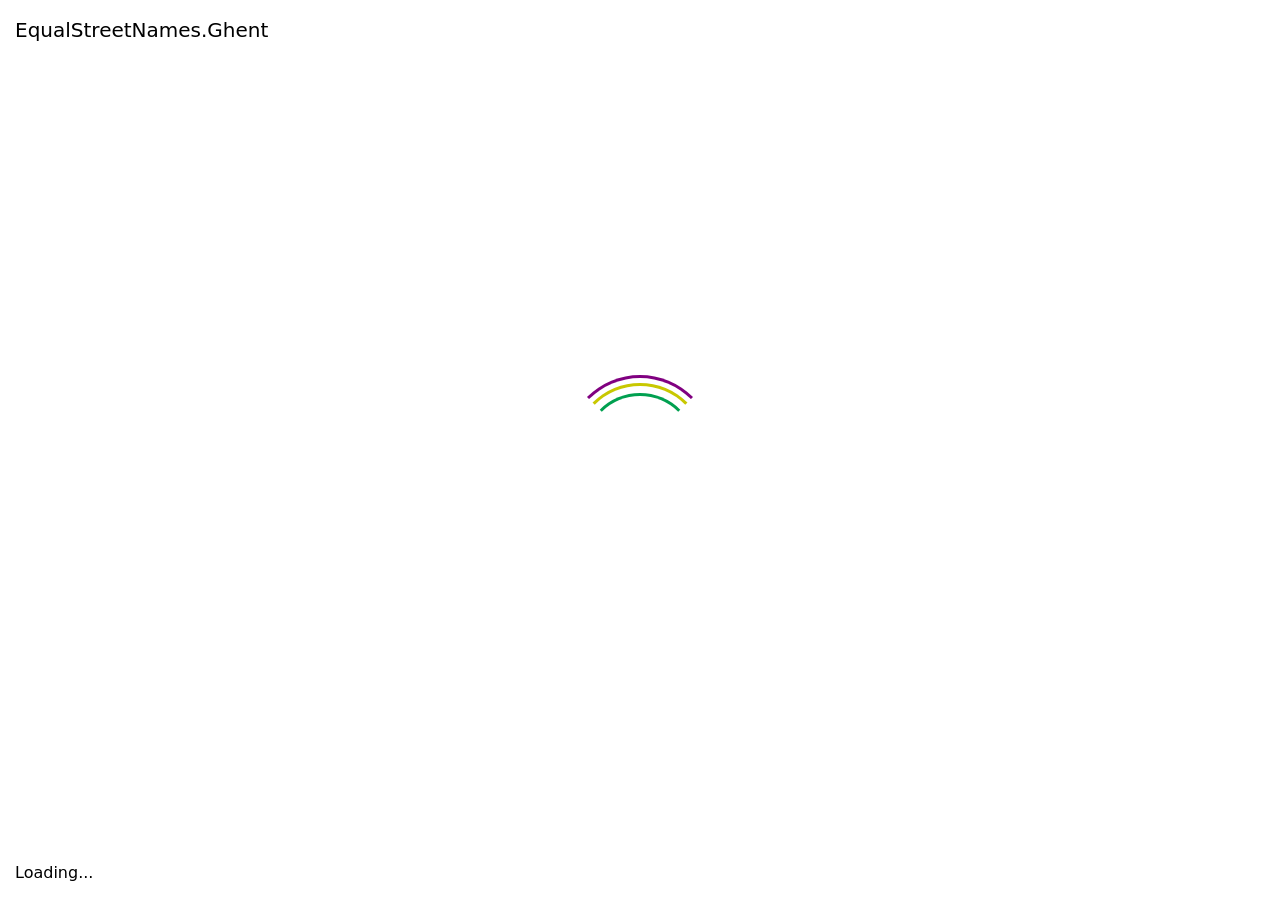
<file: index.html>
<!doctype html><html lang="en"><head><meta charset="utf-8"><meta name="viewport" content="width=device-width, initial-scale=1, shrink-to-fit=no"><link rel="stylesheet" href="https://stackpath.bootstrapcdn.com/bootstrap/4.4.1/css/bootstrap.min.css" integrity="sha384-Vkoo8x4CGsO3+Hhxv8T/Q5PaXtkKtu6ug5TOeNV6gBiFeWPGFN9MuhOf23Q9Ifjh" crossorigin><title>EqualStreetNames.Gent</title><style>body,html{height:100vh;width:100vw}</style></head><body class="align-items-center d-flex flex-column"> <img src="/visual.6f13fc43.png" alt="EqualStreetNames.Brussels"> <div class="list-group mt-3 text-center"> <a href="/en/index.html" class="list-group-item list-group-item-action"> English </a> <a href="/fr/index.html" class="list-group-item list-group-item-action"> Français </a> <a href="/nl/index.html" class="list-group-item list-group-item-action"> Nederlands </a> </div> <script type="module">!function(){switch((navigator.language||navigator.browserLanguage).slice(0,2)){case"en":document.location.href="./en/index.html";break;case"fr":document.location.href="./fr/index.html";break;case"nl":document.location.href="./nl/index.html"}}();</script> </body></html>
</file>
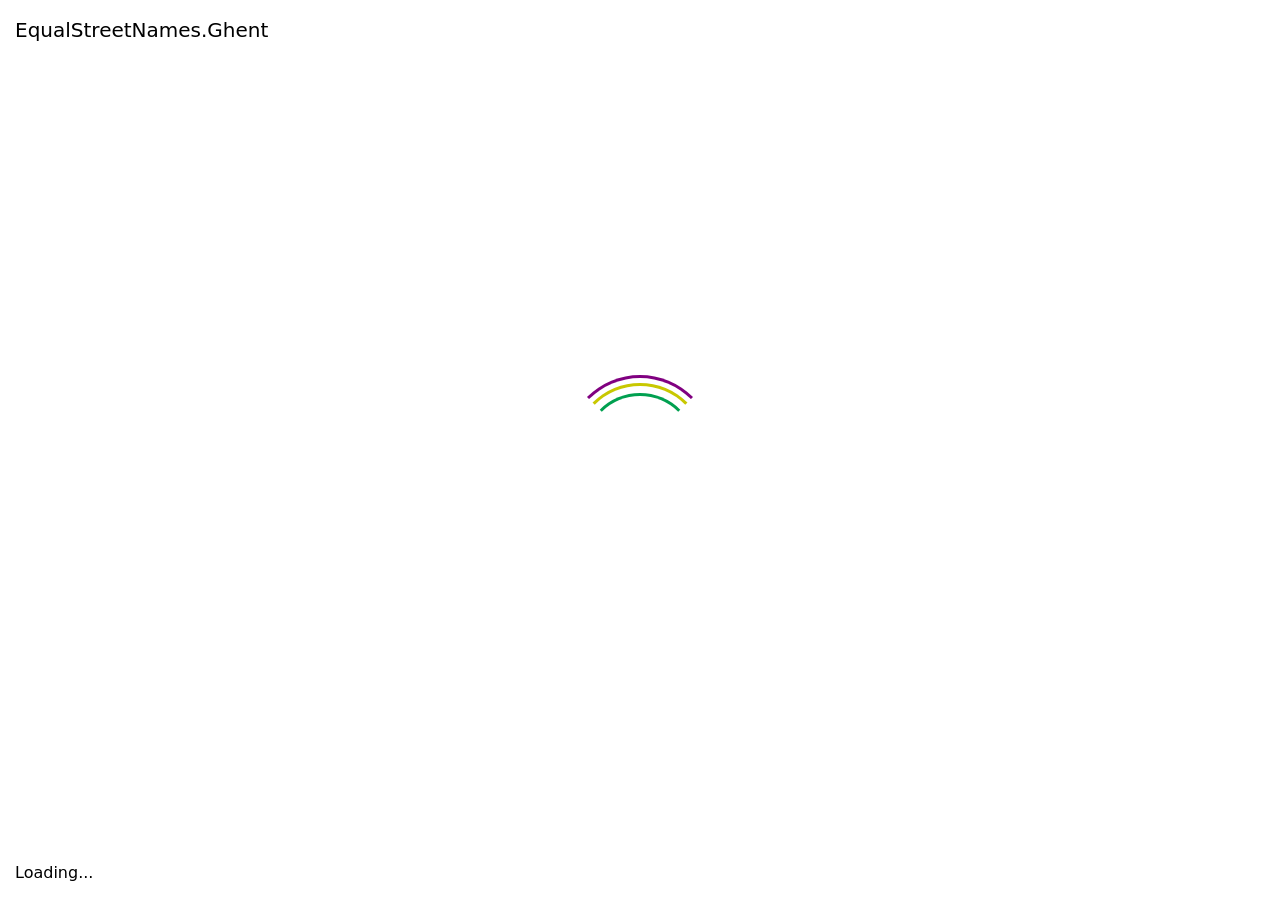
<file: en/index.html>
<!doctype html><html lang="en"><head><meta charset="utf-8"><meta name="viewport" content="width=device-width, initial-scale=1, shrink-to-fit=no"><link rel="stylesheet" href="/en/index.a3cad7df.css"><link rel="stylesheet" href="/en/index.9a7e81d1.css"><title>EqualStreetNames.Ghent</title></head><body> <div id="loader-wrapper"> <div id="loader-title">EqualStreetNames.Ghent</div> <div id="loader"></div> <div id="loader-status">Loading...</div> </div> <nav class="fixed-top navbar navbar-dark navbar-expand-lg"> <div class="container-fluid"> <a class="navbar-brand" href="https://equalstreetnames.org/">EqualStreetNames.Ghent</a> <button class="navbar-toggler" type="button" data-bs-toggle="collapse" data-bs-target="#navbarSupportedContent" aria-controls="navbarSupportedContent" aria-expanded="false" aria-label="Toggle navigation"> <span class="navbar-toggler-icon"></span> </button> <div class="collapse navbar-collapse" id="navbarSupportedContent"> <ul class="ms-auto navbar-nav"> <li class="nav-item"> <a class="nav-link" data-bs-toggle="modal" href="#contact"> <i class="fa-envelope fas"></i> Contact </a> </li> <li class="nav-item"> <a class="nav-link" target="_blank" href="https://github.com/EqualStreetNames/equalstreetnames/"> <i class="fa-github fab"></i> GitHub </a> </li> <li class="nav-item"> <div class="form-check form-switch"> <input class="form-check-input" type="checkbox" id="themeSwitch"> <label class="form-check-label" for="themeSwitch"><i class="fa-adjust fas"></i></label> </div> </li> <li class="dropdown nav-item"> <a class="dropdown-toggle nav-link" data-bs-toggle="dropdown" href="#" role="button" aria-haspopup="true" aria-expanded="false">English</a> <div class="dropdown-menu dropdown-menu-right"> <a class="dropdown-item" href="/fr/index.html">Français</a> <a class="dropdown-item" href="/nl/index.html">Nederlands</a> </div> </li> </ul> </div> </div> </nav> <main class="flex-fill"> <div id="map"></div> <div id="chart-overlay" class="d-none d-sm-block"> <div id="gender-chart"> <table id="gender-chart-legend" class="table table-borderless table-sm"> <tbody> <tr class="gender-chart-label" data-gender="m"> <td class="text-center"><i class="fa-lg fa-mars fas"></i></td> <td>Male (cis)</td> <td class="gender-chart-count text-end"></td> <td class="gender-chart-pct text-end"></td> </tr> <tr class="gender-chart-label" data-gender="f"> <td class="text-center"><i class="fa-lg fa-venus fas"></i></td> <td>Female (cis)</td> <td class="gender-chart-count text-end"></td> <td class="gender-chart-pct text-end"></td> </tr> <tr class="gender-chart-label" data-gender="mx"> <td class="text-center"><i class="fa-lg fa-transgender-alt fas"></i></td> <td>Male (trans)</td> <td class="gender-chart-count text-end"></td> <td class="gender-chart-pct text-end"></td> </tr> <tr class="gender-chart-label" data-gender="fx"> <td class="text-center"><i class="fa-lg fa-transgender-alt fas"></i></td> <td>Female (trans)</td> <td class="gender-chart-count text-end"></td> <td class="gender-chart-pct text-end"></td> </tr> </tbody> </table> <canvas width="250" height="100"></canvas> </div> <div id="count-information" class="small"> Out of <span id="count-total"></span> streetnames, <span id="count-person"></span> have been found to be named after a person. </div> <div class="mt-2 small text-muted"> Last update: <span id="last-update"></span> </div> </div> </main> <div id="contact" class="fade modal" tabindex="-1" role="dialog" aria-hidden="true"> <div class="modal-dialog modal-dialog-centered modal-lg" role="document"> <div class="modal-content"> <div class="modal-header"> <h5 class="modal-title"> <i class="fa-envelope fas"></i> Contact </h5> <button type="button" class="btn-close" data-bs-dismiss="modal" aria-label="Close"></button> </div> <div class="modal-body"> <p> Interested in replicating EqualStreetNames in another city?<br> Interested in hosting workshops or organizing a workshop in your municipality?<br> </p> <div> Please contact us via <ul> <li> Open Knowledge Belgium: <a href="mailto:equalstreetnames@openknowledge.be">equalstreetnames@openknowledge.be</a> </li> </ul> </div> </div> </div> </div> </div> <script type="module" src="/nl/index.cb7ed2bd.js"></script> </body></html>
</file>
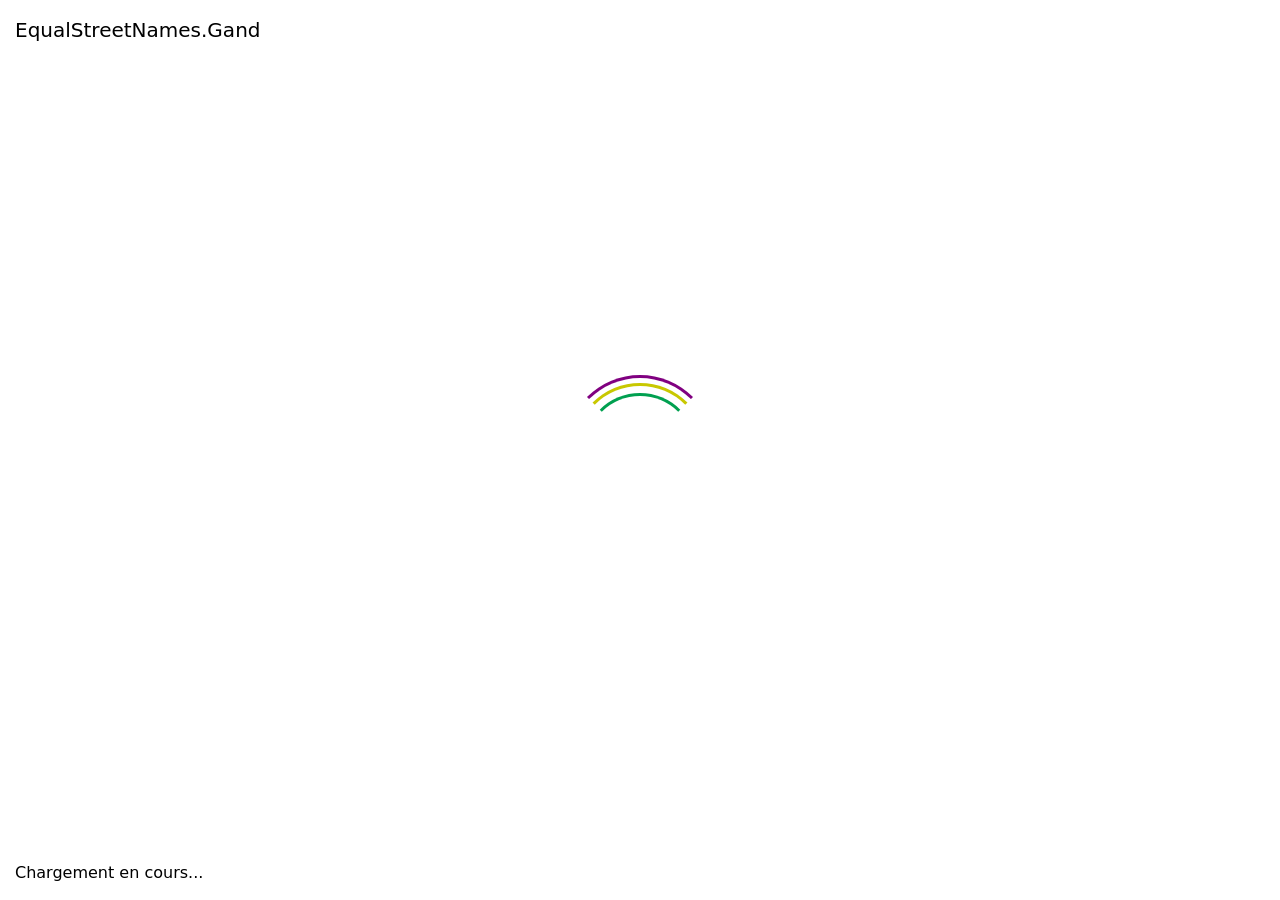
<file: fr/index.html>
<!doctype html><html lang="fr"><head><meta charset="utf-8"><meta name="viewport" content="width=device-width, initial-scale=1, shrink-to-fit=no"><link rel="stylesheet" href="/en/index.a3cad7df.css"><link rel="stylesheet" href="/en/index.9a7e81d1.css"><title>EqualStreetNames.Gand</title></head><body> <div id="loader-wrapper"> <div id="loader-title">EqualStreetNames.Gand</div> <div id="loader"></div> <div id="loader-status">Chargement en cours...</div> </div> <nav class="fixed-top navbar navbar-dark navbar-expand-lg"> <div class="container-fluid"> <a class="navbar-brand" href="https://equalstreetnames.org/">EqualStreetNames.Gand</a> <button class="navbar-toggler" type="button" data-bs-toggle="collapse" data-bs-target="#navbarSupportedContent" aria-controls="navbarSupportedContent" aria-expanded="false" aria-label="Toggle navigation"> <span class="navbar-toggler-icon"></span> </button> <div class="collapse navbar-collapse" id="navbarSupportedContent"> <ul class="ms-auto navbar-nav"> <li class="nav-item"> <a class="nav-link" data-bs-toggle="modal" href="#contact"> <i class="fa-envelope fas"></i> Contact </a> </li> <li class="nav-item"> <a class="nav-link" target="_blank" href="https://github.com/EqualStreetNames/equalstreetnames/"> <i class="fa-github fab"></i> GitHub </a> </li> <li class="nav-item"> <div class="form-check form-switch"> <input class="form-check-input" type="checkbox" id="themeSwitch"> <label class="form-check-label" for="themeSwitch"><i class="fa-adjust fas"></i></label> </div> </li> <li class="dropdown nav-item"> <a class="dropdown-toggle nav-link" data-bs-toggle="dropdown" href="#" role="button" aria-haspopup="true" aria-expanded="false">Français</a> <div class="dropdown-menu dropdown-menu-right"> <a class="dropdown-item" href="/nl/index.html">Nederlands</a> <a class="dropdown-item" href="/en/index.html">English</a> </div> </li> </ul> </div> </div> </nav> <main class="flex-fill"> <div id="map"></div> <div id="chart-overlay" class="d-none d-sm-block"> <div id="gender-chart"> <table id="gender-chart-legend" class="table table-borderless table-sm"> <tbody> <tr class="gender-chart-label" data-gender="m"> <td class="text-center"><i class="fa-lg fa-mars fas"></i></td> <td>Homme (cis)</td> <td class="gender-chart-count text-end"></td> <td class="gender-chart-pct text-end"></td> </tr> <tr class="gender-chart-label" data-gender="f"> <td class="text-center"><i class="fa-lg fa-venus fas"></i></td> <td>Femme (cis)</td> <td class="gender-chart-count text-end"></td> <td class="gender-chart-pct text-end"></td> </tr> <tr class="gender-chart-label" data-gender="mx"> <td class="text-center"><i class="fa-lg fa-transgender-alt fas"></i></td> <td>Homme (trans)</td> <td class="gender-chart-count text-end"></td> <td class="gender-chart-pct text-end"></td> </tr> <tr class="gender-chart-label" data-gender="fx"> <td class="text-center"><i class="fa-lg fa-transgender-alt fas"></i></td> <td>Femme (trans)</td> <td class="gender-chart-count text-end"></td> <td class="gender-chart-pct text-end"></td> </tr> </tbody> </table> <canvas width="250" height="100"></canvas> </div> <div id="count-information" class="small"> Sur les <span id="count-total"></span> noms de rue, <span id="count-person"></span> ont été trouvés être attribué à une personne. </div> <div class="mt-2 small text-muted"> Dernière mise à jour: <span id="last-update"></span> </div> </div> </main> <div id="contact" class="fade modal" tabindex="-1" role="dialog" aria-hidden="true"> <div class="modal-dialog modal-dialog-centered modal-lg" role="document"> <div class="modal-content"> <div class="modal-header"> <h5 class="modal-title"> <i class="fa-envelope fas"></i> Contact </h5> <button type="button" class="btn-close" data-bs-dismiss="modal" aria-label="Close"></button> </div> <div class="modal-body"> <p> Intéressé.e.s de répliquer EqualStreetNames dans votre ville ?<br> Intéressé.e.s d’accueillir un atelier dans votre commune ?<br> </p> <div> Contactez-nous via: <ul> <li> Open Knowledge Belgium: <a href="mailto:equalstreetnames@openknowledge.be">equalstreetnames@openknowledge.be</a> </li> </ul> </div> </div> </div> </div> </div> <script type="module" src="/nl/index.cb7ed2bd.js"></script> </body></html>
</file>
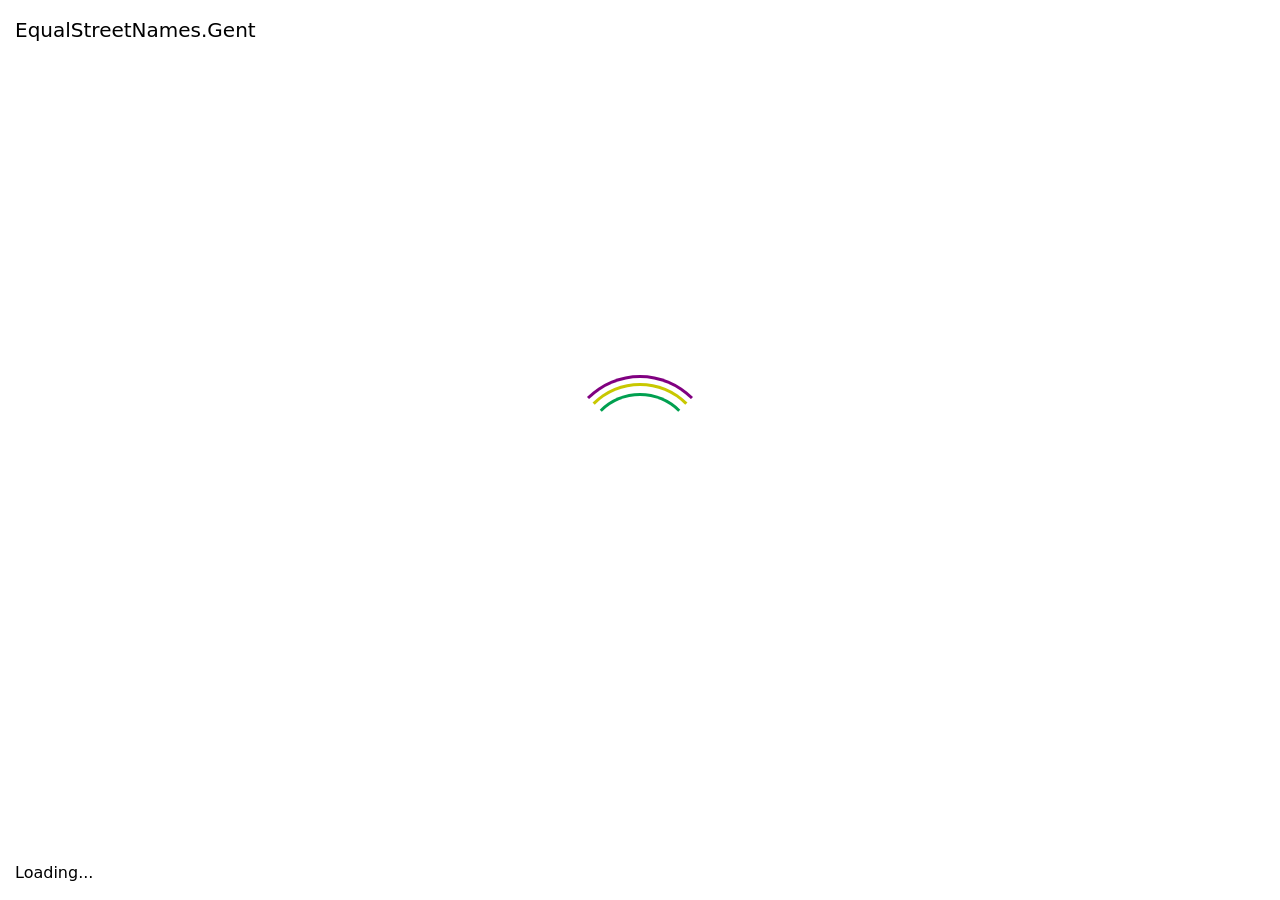
<file: nl/index.html>
<!doctype html><html lang="nl"><head><meta charset="utf-8"><meta name="viewport" content="width=device-width, initial-scale=1, shrink-to-fit=no"><link rel="stylesheet" href="/en/index.a3cad7df.css"><link rel="stylesheet" href="/en/index.9a7e81d1.css"><title>EqualStreetNames.Gent</title></head><body> <div id="loader-wrapper"> <div id="loader-title">EqualStreetNames.Gent</div> <div id="loader"></div> <div id="loader-status">Loading...</div> </div> <nav class="fixed-top navbar navbar-dark navbar-expand-lg"> <div class="container-fluid"> <a class="navbar-brand" href="https://equalstreetnames.org/">EqualStreetNames.Gent</a> <button class="navbar-toggler" type="button" data-bs-toggle="collapse" data-bs-target="#navbarSupportedContent" aria-controls="navbarSupportedContent" aria-expanded="false" aria-label="Toggle navigation"> <span class="navbar-toggler-icon"></span> </button> <div class="collapse navbar-collapse" id="navbarSupportedContent"> <ul class="ms-auto navbar-nav"> <li class="nav-item"> <a class="nav-link" data-bs-toggle="modal" href="#contact"> <i class="fa-envelope fas"></i> Contact </a> </li> <li class="nav-item"> <a class="nav-link" target="_blank" href="https://github.com/EqualStreetNames/equalstreetnames/"> <i class="fa-github fab"></i> GitHub </a> </li> <li class="nav-item"> <div class="form-check form-switch"> <input class="form-check-input" type="checkbox" id="themeSwitch"> <label class="form-check-label" for="themeSwitch"><i class="fa-adjust fas"></i></label> </div> </li> <li class="dropdown nav-item"> <a class="dropdown-toggle nav-link" data-bs-toggle="dropdown" href="#" role="button" aria-haspopup="true" aria-expanded="false">Nederlands</a> <div class="dropdown-menu dropdown-menu-right"> <a class="dropdown-item" href="/fr/index.html">Français</a> <a class="dropdown-item" href="/en/index.html">English</a> </div> </li> </ul> </div> </div> </nav> <main class="flex-fill"> <div id="map"></div> <div id="chart-overlay" class="d-none d-sm-block"> <div id="gender-chart"> <table id="gender-chart-legend" class="table table-borderless table-sm"> <tbody> <tr class="gender-chart-label" data-gender="m"> <td class="text-center"><i class="fa-lg fa-mars fas"></i></td> <td>Man (cis)</td> <td class="gender-chart-count text-end"></td> <td class="gender-chart-pct text-end"></td> </tr> <tr class="gender-chart-label" data-gender="f"> <td class="text-center"><i class="fa-lg fa-venus fas"></i></td> <td>Vrouw (cis)</td> <td class="gender-chart-count text-end"></td> <td class="gender-chart-pct text-end"></td> </tr> <tr class="gender-chart-label" data-gender="mx"> <td class="text-center"><i class="fa-lg fa-transgender-alt fas"></i></td> <td>Man (trans)</td> <td class="gender-chart-count text-end"></td> <td class="gender-chart-pct text-end"></td> </tr> <tr class="gender-chart-label" data-gender="fx"> <td class="text-center"><i class="fa-lg fa-transgender-alt fas"></i></td> <td>Vrouw (trans)</td> <td class="gender-chart-count text-end"></td> <td class="gender-chart-pct text-end"></td> </tr> </tbody> </table> <canvas width="250" height="100"></canvas> </div> <div id="count-information" class="small"> Van de <span id="count-total"></span> straatnamen zijn er <span id="count-person"></span> gevonden die naar een persoon verwijzen. </div> <div class="mt-2 small text-muted"> Laatste update: <span id="last-update"></span> </div> </div> </main> <div id="contact" class="fade modal" tabindex="-1" role="dialog" aria-hidden="true"> <div class="modal-dialog modal-dialog-centered modal-lg" role="document"> <div class="modal-content"> <div class="modal-header"> <h5 class="modal-title"> <i class="fa-envelope fas"></i> Contact </h5> <button type="button" class="btn-close" data-bs-dismiss="modal" aria-label="Close"></button> </div> <div class="modal-body"> <p> Wil je graag het EqualStreetNames project kopiëren in een andere stad?<br> Heb je interesse om een workshop te hosten of te organiseren in je gemeente?<br> </p> <div> Aarzel dan niet om contact op te nemen met <ul> <li> Open Knowledge Belgium: <a href="mailto:equalstreetnames@openknowledge.be">equalstreetnames@openknowledge.be</a> </li> </ul> </div> </div> </div> </div> </div> <script type="module" src="/nl/index.cb7ed2bd.js"></script> </body></html>
</file>
<file: en/index.9a7e81d1.css>
/*# sourceMappingURL=index.9a7e81d1.css.map */
</file>
